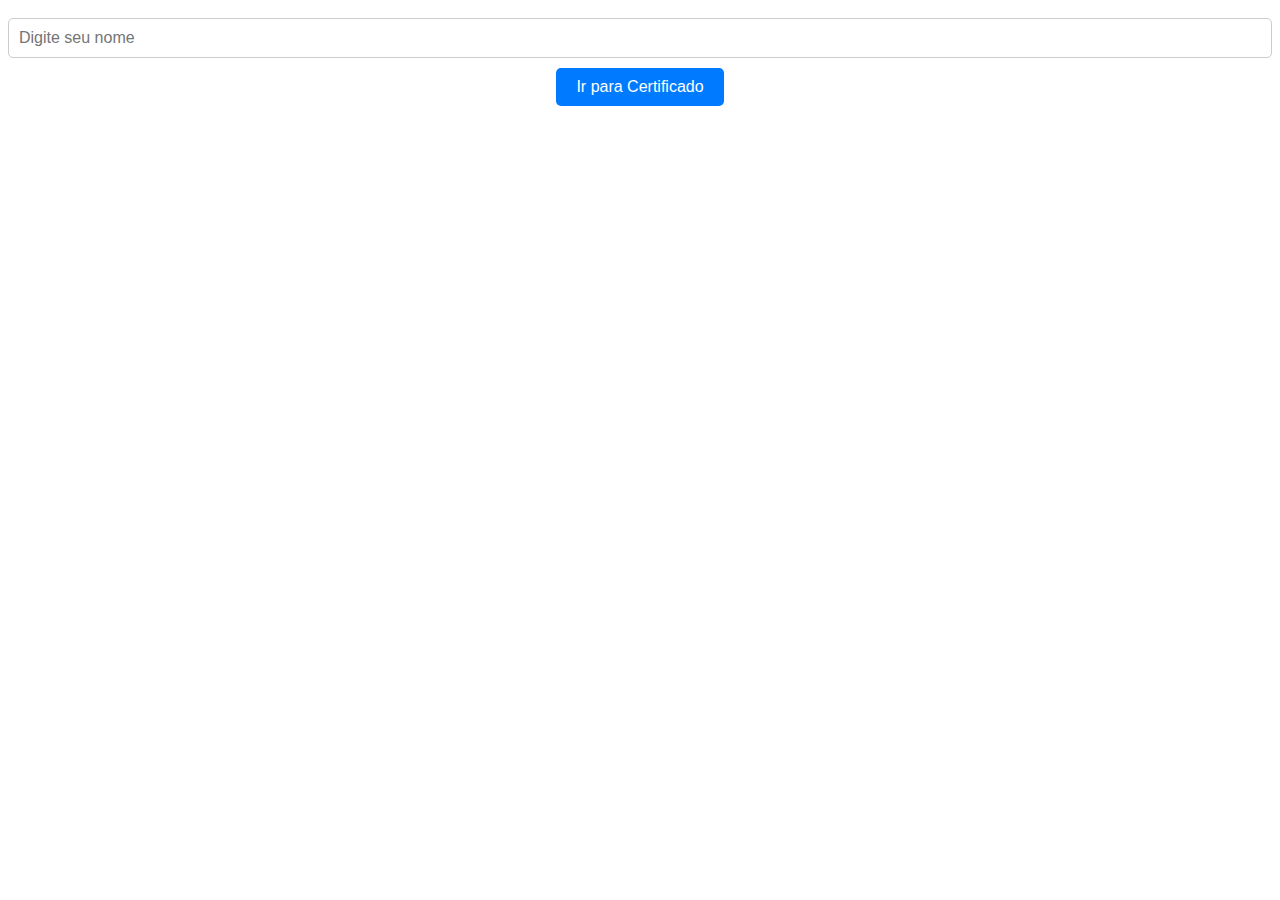
<file: index.html>
<html lang="pt">
<head>
  <meta charset="UTF-8">
  <meta name="viewport" content="width=device-width, initial-scale=1.0">
  <title>certificado</title>
  <link rel="stylesheet" type="text/css" href="certificado.css"/>
  
</head>

<body>
  <div class="formulario">
  <form action=""></form>
<input type="text" placeholder="Digite seu nome">
<button id="certificado">Ir para Certificado</button>
</div>
  <div class="certificate">
    <h1 class="title">Certificado de Participação  <br/> FETEC  2023</h1>
    <p>Pelo presente, certificamos que</p>
    <p class="student-name">[NOME DO ALUNO]</p>
    <p>Participou como visitante da apresentação da turma de manutenção e suporte,no qual apresentou o Projeto e Aplicativo "ECO'S". Apresentado na instituitação da EETEPA CACAU, no dia 29 de Novembro de 2023  </p>
    <div class="data"><h1 class="date">29/11/2023</h1></div>
  </div>
  <div class="botao">
  <button id="button">Baixe seu certificado</button>
  <a   href=https://docs.google.com/forms/d/e/1FAIpQLSdTmwAAZsf88wI3ENklHyAFx119vS7p0A3u4hLRr-0-7NZF3w/viewform?usp=sf_link target="_blank"><button id="button2" >Acesse Nosso formulario</button></a>

</div>
</body>
<script src="certificado.js"></script>
</html>
</file>
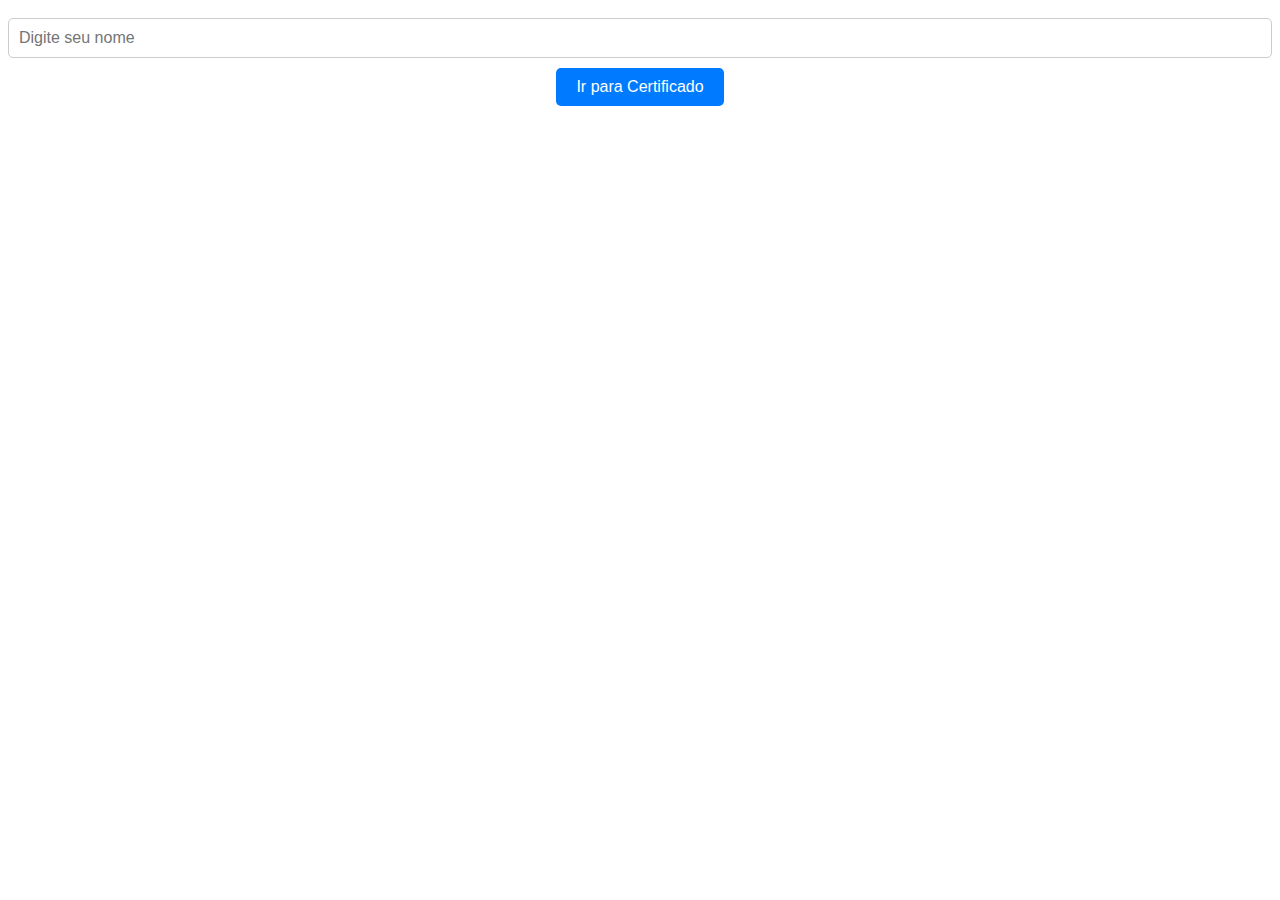
<file: trabalho fatec/index.html>
<html lang="pt">
<head>
  <meta charset="UTF-8">
  <meta name="viewport" content="width=device-width, initial-scale=1.0">
  <title>certificado</title>
  <link rel="stylesheet" type="text/css" href="certificado.css"/>
  
</head>

<body>
  <div class="formulario">
  <form action=""></form>
<input type="text" placeholder="Digite seu nome">
<button id="certificado">Ir para Certificado</button>
</div>
  <div class="certificate">
    <h1 class="title">Certificado de Participação  <br/> FETEC  2023</h1>
    <p>Pelo presente, certificamos que</p>
    <p class="student-name">[NOME DO ALUNO]</p>
    <p>Participou como visitante da aparesentação da turma de manutenção e suporte,com o tema APP de coleta de residuos domesticos e eletronicos, apresentado na instituitação da EETEPA CACAU, no dia 29 de Novembro de 2023  </p>
    <div class="data"><h1 class="date">29/11/2023</h1></div>
  </div>
  <div class="botao">
  <button id="button">Baixe seu certificado</button>
</div>
</body>
<script src="certificado.js"></script>
</html>
</file>
<file: certificado.css>
@page {
  size: auto; /* Define o tamanho da página automaticamente (será baseado no conteúdo) */
  margin: 0; /* Define margens como 0 para maximizar o espaço disponível */
  width: 210mm; /* Largura da página A4 em paisagem (297mm x 210mm) */
  height: 90mm; /* Altura é definida como metade da largura (2:1) */
  size: landscape; /* Define a orientação para paisagem */
}

body {
    font-family: Arial, sans-serif;
    text-align: center;
  }
  .certificate {
    height: 90%;
    width:auto;
    display: flex;
    flex-direction: column;
    border: 2px solid #333;
    padding: 20px;
    margin: 0 auto;
    background-image:url(certificado.png);
    background-size: cover;
    background-repeat: no-repeat;
  }
  h1 {
    font-size: 3em;
    width: 100%;
    margin-top: 120px;
  }
  p {
    font-size: 1.8em;
    margin-left: 60px;
    margin-top: 5px;
    margin-bottom: 5px;
  }
 
  .student-name {
    font-weight: bold;
    font-size: 2.5em;
  }
  .date {
    font-style: italic;
    font-size: 0.8em;
  }
  .data{
    align-items: end;
    display:flex;
    height: 100%;
    justify-content: center;

  }

  .botao{
    display: flex;
    justify-self: center;
    justify-items: center;
    text-align: center
  }

  #button{
    display: none;
    background-color: #007BFF;
    color: #fff;
    border: none;
    border-radius: 5px;
    padding: 10px 20px;
    font-size: 16px;
    cursor: pointer;
    transition: background-color 0.3s;
  }
  .certificate{
    display: none;
  }



  form {
    width: 300px;
    margin: 0 auto;
    text-align: center;
    font-family: Arial, sans-serif;
  }
  
  input[type="text"] {
    width: 100%;
    padding: 10px;
    margin: 10px 0;
    border: 1px solid #ccc;
    border-radius: 5px;
    font-size: 16px;
  }
  
  button#certificado {
    background-color: #007BFF;
    color: #fff;
    border: none;
    border-radius: 5px;
    padding: 10px 20px;
    font-size: 16px;
    cursor: pointer;
    transition: background-color 0.3s;
  }
  
  #button2:hover {
    background-color: #0056b3;
  }
  #button2 {
    background-color: #007BFF;
    color: #fff;
    border: none;
    border-radius: 5px;
    padding: 10px 20px;
    font-size: 16px;
    cursor: pointer;
    transition: background-color 0.3s;
    margin-left: 50px;
    display:none;
  }
  
  button#certificado:hover {
    background-color: #0056b3;
  }
.formulario{
 
 align-items: center;
 align-self: center;
 height: 100%;
}  

  @media only print {
   
    .certificate {
      height: 95%;
      width:auto;
      border: 2px solid #333;
      padding: 20px;
      margin: 0 auto;
      background-image:url(certificado.png);
      background-size: cover;
      background-repeat: no-repeat;
      -webkit-print-color-adjust: exact;
      print-color-adjust: exact;
      
    }
    #button2 {
      display: none
    }

      
  }

  

  @media screen and (max-width: 600px) {
    h1 {
        font-size: 2em;
    }
    p {
        font-size: 1.2em;
        margin-left: 3%;
    }
    .course-name {
        font-size: 1.5em;
    }
    .student-name {
        font-size: 0.8em;
    }
    .date {
        font-size: 0.6em;
    }
}
</file>
<file: trabalho fatec/certificado.css>
@page {
  size: auto; /* Define o tamanho da página automaticamente (será baseado no conteúdo) */
  margin: 0; /* Define margens como 0 para maximizar o espaço disponível */
  width: 210mm; /* Largura da página A4 em paisagem (297mm x 210mm) */
  height: 90mm; /* Altura é definida como metade da largura (2:1) */
  size: landscape; /* Define a orientação para paisagem */
}

body {
    font-family: Arial, sans-serif;
    text-align: center;
  }
  .certificate {
    height: 95%;
    width:auto;
    display: flex;
    flex-direction: column;
    border: 2px solid #333;
    padding: 20px;
    margin: 0 auto;
    background-image:url(certificado.png);
    background-size: cover;
    background-repeat: no-repeat;
  }
  h1 {
    font-size: 48px;
    width: 100%;
  }
  p {
    font-size: 24px;
    margin-left: 50px;
  }
  .course-name {
    font-weight: bold;
    font-size: 30px;
  }
  .student-name {
    font-weight: bold;
    font-size: 18px;
  }
  .date {
    font-style: italic;
    font-size:16px;
  }
  .data{
    align-items: end;
    display:flex;
    height: 100%;
    justify-content: center;

  }
  @media only print {
   
    .certificate {
      height: 95%;
      width:auto;
      border: 2px solid #333;
      padding: 20px;
      margin: 0 auto;
      background-image:url(certificado.png);
      background-size: cover;
      background-repeat: no-repeat;
      -webkit-print-color-adjust: exact;
      print-color-adjust: exact;

    }
  }
  .botao{
    display: flex;
    justify-self: center;
    justify-items: center;
    text-align: center
  }

  #button{
    display: none;
    background-color: #007BFF;
    color: #fff;
    border: none;
    border-radius: 5px;
    padding: 10px 20px;
    font-size: 16px;
    cursor: pointer;
    transition: background-color 0.3s;
  }
  .certificate{
    display: none;
  }



  form {
    width: 300px;
    margin: 0 auto;
    text-align: center;
    font-family: Arial, sans-serif;
  }
  
  input[type="text"] {
    width: 100%;
    padding: 10px;
    margin: 10px 0;
    border: 1px solid #ccc;
    border-radius: 5px;
    font-size: 16px;
  }
  
  button#certificado {
    background-color: #007BFF;
    color: #fff;
    border: none;
    border-radius: 5px;
    padding: 10px 20px;
    font-size: 16px;
    cursor: pointer;
    transition: background-color 0.3s;
  }
  
  button#certificado:hover {
    background-color: #0056b3;
  }

.formulario{
  
 
 align-items: center;
 align-self: center;
 height: 100%;
}
</file>
